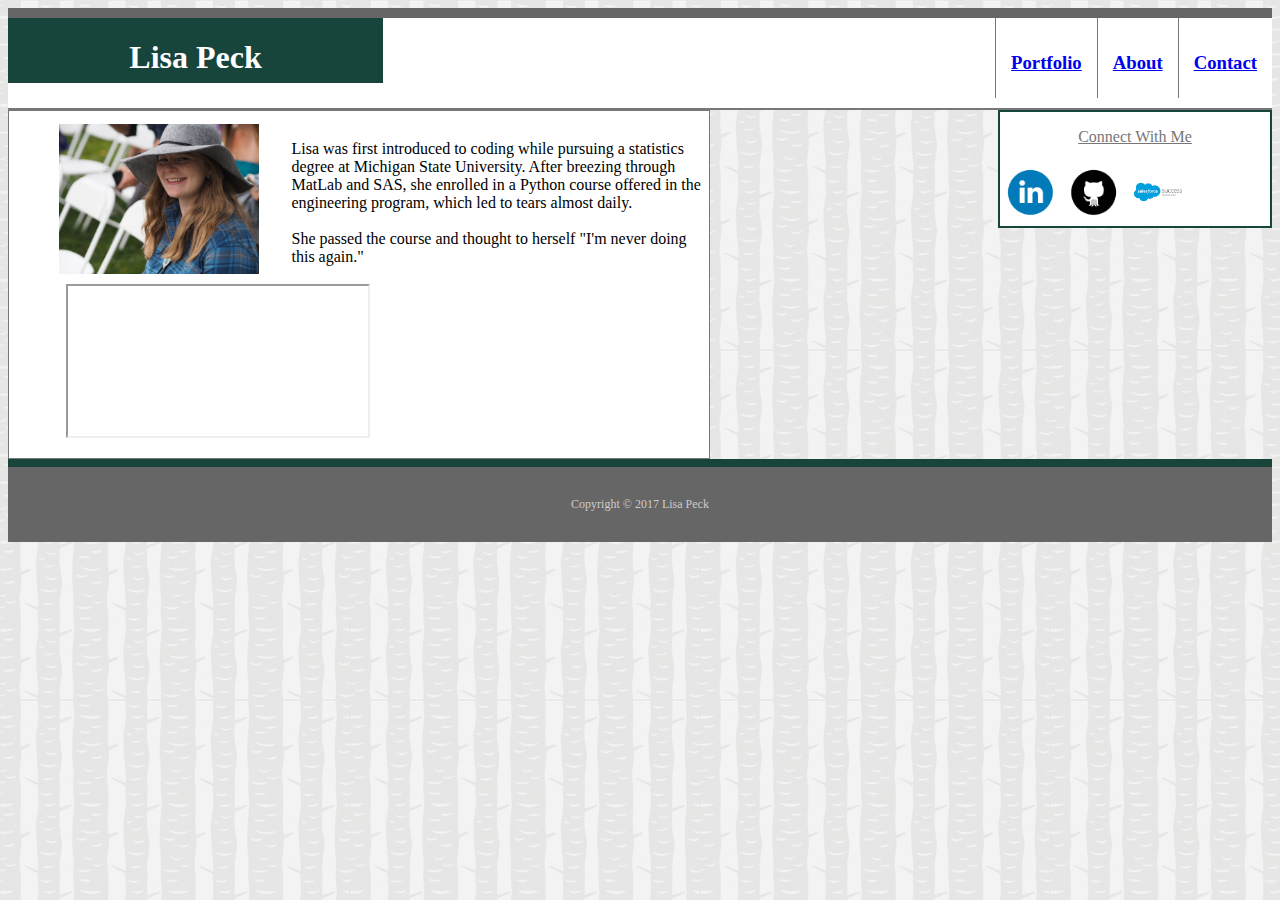
<file: index.html>
<!DOCTYPE html>
<html lang="en-us">

<head>
  <meta charset="UTF-8">
  <title>Lisa Peck bio</title>
  <link rel="stylesheet" type="text/css" href="./assets/style.css">
</head>
<body background="./tree_bark.png" >
	<div class="topbox">
		<div class="namehead">
		<h1>Lisa Peck</h1>
		</div>
		<div class="links">
		<h3><a href="./contact.html">Contact</a></h3>
		</div>
		<div class="links">
		<h3><a href="#">About</a></h3>
		</div>
		<div class="links">
		<h3><a href="./portfolio.html">Portfolio</a></h3>
		</div>
	</div>

	<div class="aboutme">

		<div class="headshot"> <img src="./assets/images/P9090335.JPG" width=200></div>
		<div class="bio"><p>Lisa was first introduced to coding while pursuing a statistics degree at Michigan State University. After breezing through MatLab and SAS, she enrolled in a Python course offered in the engineering program, which led to tears almost daily. 
		<br><br>
		She passed the course and thought to herself "I'm never doing this again."
		<br><br>
		
<iframe src="https://xmdemo.az1.qualtrics.com/jfe/form/SV_eFKRPf3tN878gDP"></iframe>
		</div>

	</div>

  <div class="connect">
    <div class="withme"> <p>Connect With Me</p></div>
    <div class="connectlink"> <a href="https://www.linkedin.com/in/lisa-peck/">
    <img border="0" alt="LinkedIn" src="./assets/images/LinkedIn.png" width="50" height="50">
    </a></div>
      <div class="connectlink"> <a href="https://github.com/lpeck">
    <img border="0" alt="GitHub" src="./assets//images/GitHub.png" width="50" height="50">
    </a></div>
    </a>
      <div class="connectlink"> <a href="https://success.salesforce.com/ProfileView">
    <img border="0" alt="Salesforce Success Community" src="./assets/images/Salesforce.png" width="50" height="50">
    </a>
    </div>
  </div>
  <footer>
    <div class="container">
      Copyright &copy; 2017 Lisa Peck
    </div>
  </footer>
</body>
</html>
</file>
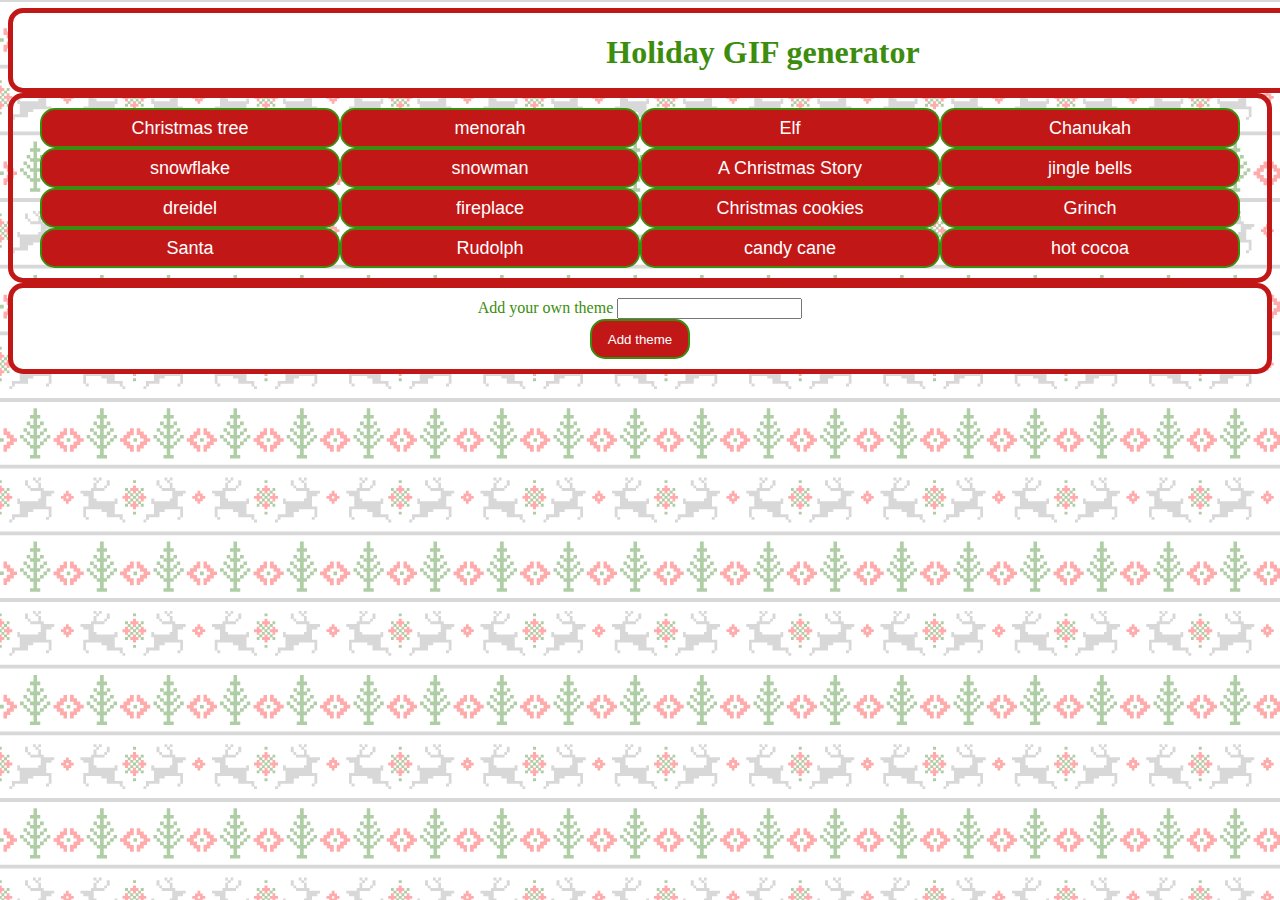
<file: giphy.html>
<!DOCTYPE html>
<html lang="en-us">
  <head>
    <meta charset="UTF-8">
    <title>Holiday GIF</title>
    <link rel="stylesheet" href="./assets/giphystyle.css">
    <script src="https://cdnjs.cloudflare.com/ajax/libs/jquery/3.2.1/jquery.min.js"></script>
  </head>
<body background="./assets/images/christmas.png">
<div id="intro"><h1>Holiday GIF generator</h1></div>
<div id="themes-list"></div>
    <form id="new-theme">
      <label for="theme-input">Add your own theme</label>
      <input type="text" id="theme-input"><br>
      <!-- Button triggers new movie to be added -->
      <input id="add-theme" type="submit" value="Add theme">
    </form>
<div id="gifs"></div>
<script type="text/javascript">
    $(document).ready(function() {
    var themes = ["Christmas tree" , "menorah", "Elf" , "Chanukah" , "snowflake" , "snowman" , "A Christmas Story" , "jingle bells" ,"dreidel", "fireplace" , "Christmas cookies" , "Grinch" , "Santa" , "Rudolph","candy cane", "hot cocoa"];
    console.log(themes);
    $("#add-theme").on("click", function(event){
        event.preventDefault();
        var newtheme = $("#theme-input").val().trim();
        themes.push(newtheme);
        console.log(themes);
        $("#themes-list").empty();
        CreateButtons();
    });
    function CreateButtons() {
        for (var i = 0; i < themes.length; i++) {
            var generate = $("<button>");
            generate.addClass("theme");
            generate.attr("data-theme",themes[i]);
            generate.text(themes[i]);
            $("#themes-list").append(generate);
        }
    }
CreateButtons();
    $(document).on('click', "button.theme", function() {
    // $("button").on("click",function() {
        //$("#gifs").empty();
        var chosenTheme = $(this).attr("data-theme");
        var queryURL = "https://api.giphy.com/v1/gifs/search?q=" + chosenTheme + "&api_key=jhyQJv9Mc5VPG808UfdpMKY5VkJTAwAv";
        $.ajax({
            url: queryURL,
            method: "GET"
        })
        .done(function(response) {
            console.log(queryURL);
            console.log(response);
            var results = response.data;
            for (var i = 0; i < 10; i++) {
                var themeDiv = $("<div>");
                var GIFrating = $("<p>").text("Rating: " + results[i].rating);
                var GIFimage = $("<img>");
                GIFimage.attr("src", results[i].images.fixed_height.url).attr("data-still",results[i].images.fixed_height.url).attr("data-animate",results[i].images.fixed_height.url).attr("data-state", "still").attr("class","giphy");
                themeDiv.append(GIFrating);
                themeDiv.append(GIFimage);
                $("#gifs").prepend(themeDiv);
            }
        })
    });
    $("#giphy").on("click", function() {
        var state = $(this).attr("data-state");
        if (state === "still") {
            $(this).attr("src",$(this).attr("data-animate"));
            $(this).attr("data-state","animate");
        }
        else{
            $(this).attr("src",$(this).attr("data-still"));
            $(this).attr("data-state","still");
        }
    });
        
    });
</script>
</body>
</file>
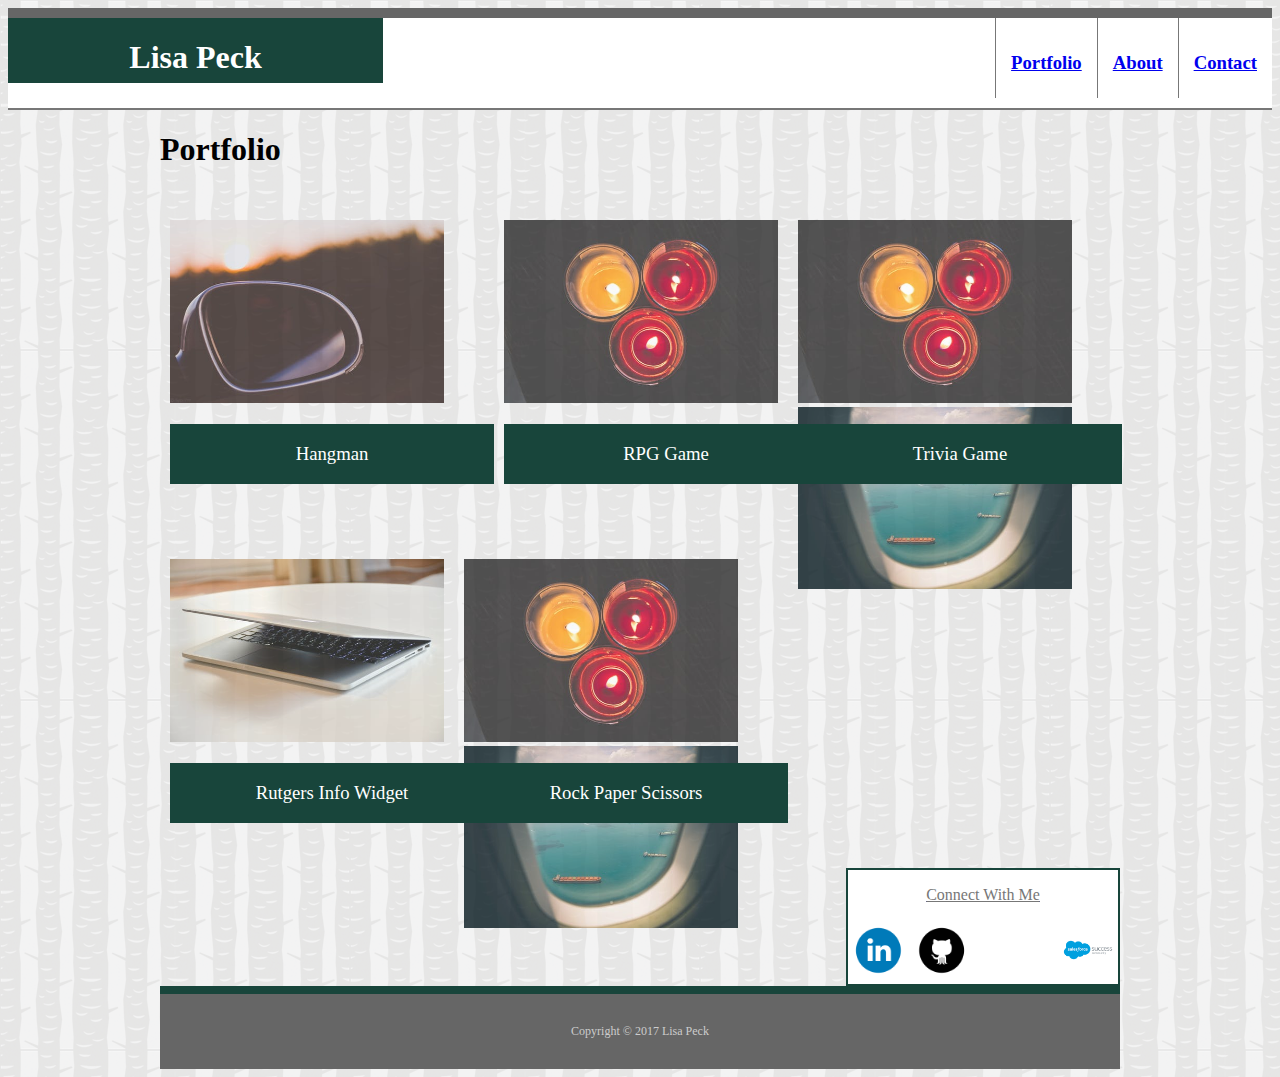
<file: portfolio.html>
<!doctype html>
<html lang="en-us">
<head>
  <meta charset="UTF-8">
  <title>Portfolio | Lisa Peck</title>
  <link rel="stylesheet" type="text/css" href="./assets/style.css">
</head>
<body background="./assets/images/tree_bark.png" >
  <div class="topbox">
    <div class="namehead">
    <h1>Lisa Peck</h1>
    </div>
    <div class="links">
    <h3><a href="./contact.html">Contact</a></h3>
    </div>
    <div class="links">
    <h3><a href="./index.html">About</a></h3>
    </div>
    <div class="links">
    <h3><a href="#">Portfolio</a></h3>
    </div>
  </div>
  </header>
  <div id="main-container" class="container">
    <section class="main-section">
      <h1>Portfolio</h1>
      <div class="portfolioimage">
        <a href="./Hangman.html"><img src="./assets/images/image2.jpeg" alt="hangman"></a>
        <h3>Hangman</h3>
      </div>
      <div class="portfolioimage">
        <a href="./crystal.html"><img src="./assets/images/image3.jpeg" alt="RPG crystal game">
        <h3 clear: right; >RPG Game</h3>
      </div>
      <div class="portfolioimage">
        <img src="./assets/images/image3.jpeg" alt="Trivia Game">
         <a href="./triviahome.html"><img src="./assets/images/image1.jpeg" alt="Trivia">
        <h3>Trivia Game</h3>
      </div>
      <div class="portfolioimage"> 
        <a href="./giphy.html">
        <img src="./assets/images/image4.jpeg" alt="Rutgers Info Widget">
        <h3>Rutgers Info Widget</h3>
      </div>
      <div class="portfolioimage">
        <img src="./assets/images/image3.jpeg" alt="Train Scheduler">
         <a href="./TrainScheduler.html"><img src="./assets/images/image1.jpeg" alt="Train">
        <h3>Rock Paper Scissors</h3>
      </div>
    </section>

  <div class="connect">
    <div class="withme"> <p>Connect With Me</p></div>
    <div class="connectlink"> <a href="https://www.linkedin.com/in/lisa-peck/">
    <img border="0" alt="LinkedIn" src="./assets/images/LinkedIn.png" width="50" height="50">
    </a></div>
      <div class="connectlink" style="margin: 0 auto"> <a href="https://github.com/lpeck">
    <img border="0" alt="GitHub" src="./assets/images/GitHub.png" width="50" height="50">
    </a></div>
    </a>
      <div class="connectlink" style="float:right"> <a href="https://success.salesforce.com/ProfileView">
    <img border="0" alt="Salesforce Success Community" src="./assets/images/Salesforce.png" width="50" height="50">
    </a>
    </div>
  </div>
  <footer>
    <div class="container">
      Copyright &copy; 2017 Lisa Peck
    </div>
  </footer>
</body>
</html>
</file>
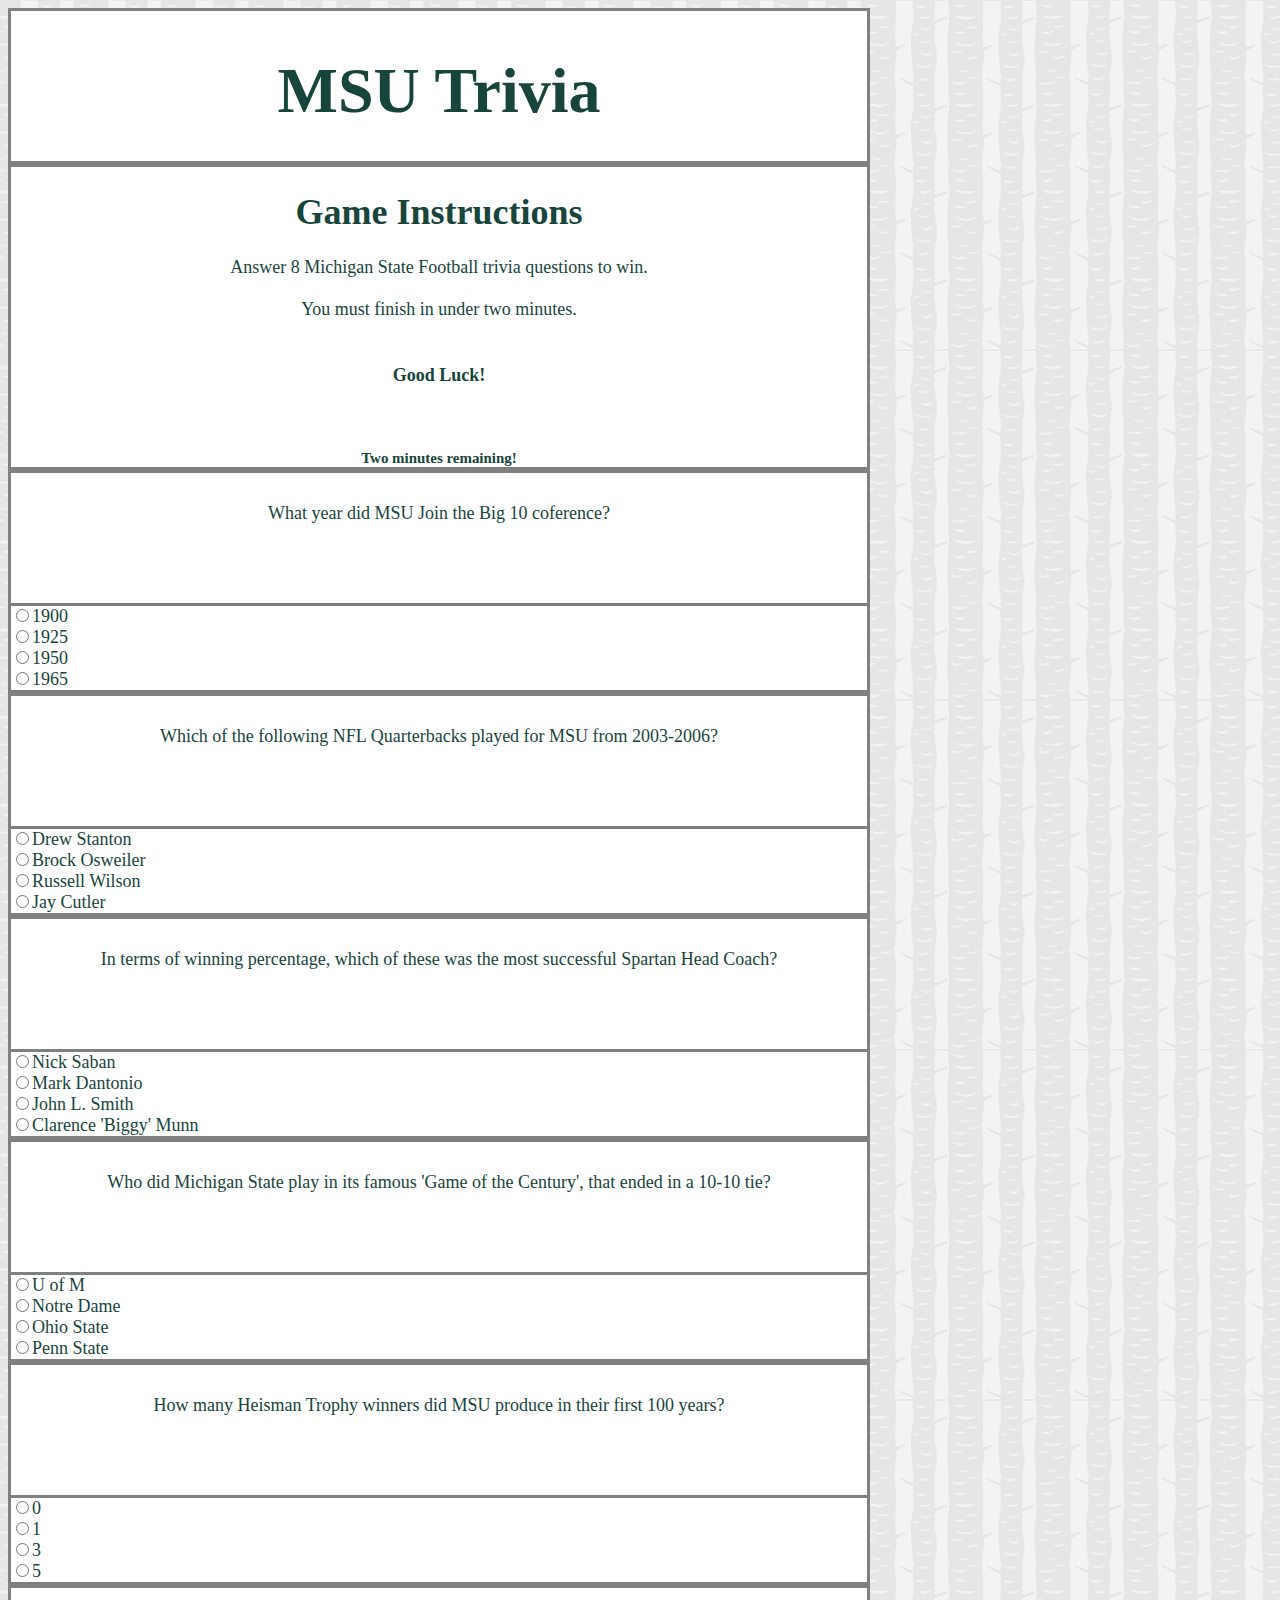
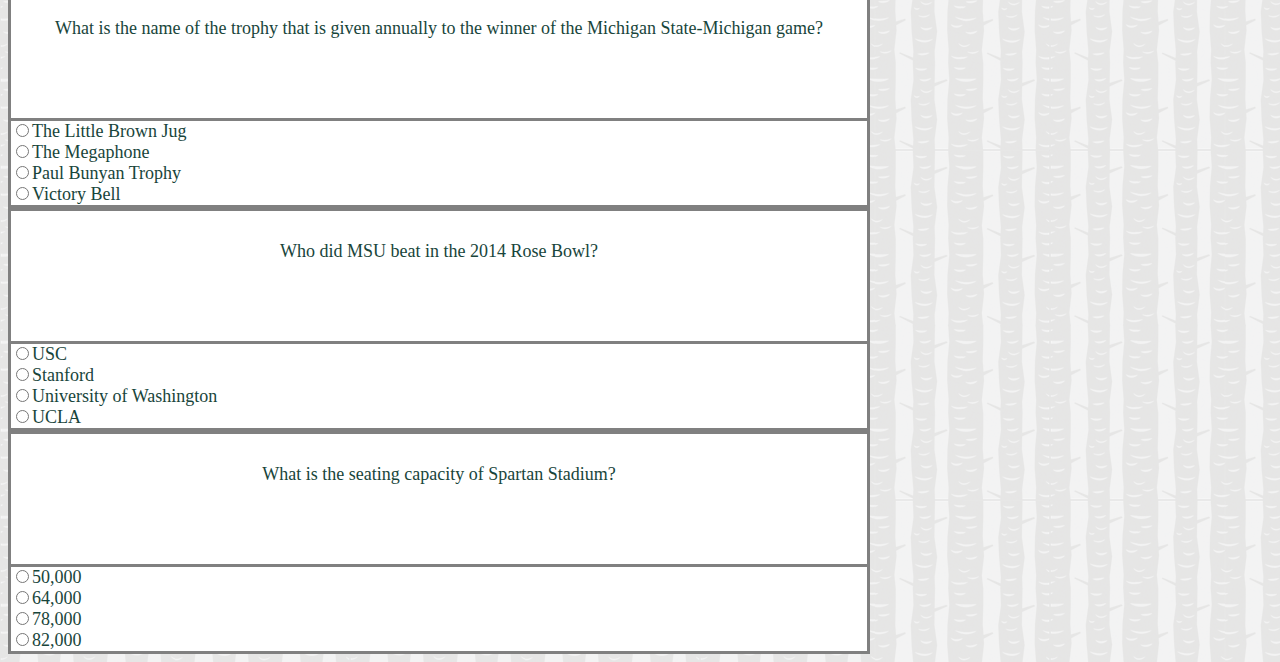
<file: trivia.html>
<!doctype html>
<html lang="en">
<head>
    <title>MSU Trivia</title>
     <link rel="stylesheet" href="./assets/triviastyle.css">
       <script src="https://cdnjs.cloudflare.com/ajax/libs/jquery/3.2.1/jquery.min.js"></script>

</head>

<body background="./assets/images/tree_bark.png" style="width: 870px" >

<div id="main">
	<h1>MSU Trivia</h1>
</div>


<div id="instructions">
	<h1> Game Instructions</h1>
		<p>Answer 8 Michigan State Football trivia questions to win.<br><br>
			You must finish in under two minutes.<br><br>
			<h4>Good Luck!</h4></p>
<div id="time-left"><h5>Two minutes remaining!</h5></div>

</div>
<div id="question">What year did MSU Join the Big 10 coference?
<div id="question0"></div></div>
<form id="radio0">
  <input type="radio" name="q0" value="1900">1900<br>
  <input type="radio" name="q0" value="1925">1925<br>
  <input type="radio" name="q0" value="1950">1950<br>
   <input type="radio" name="q0" value="1965">1965
</form>

<div id="question">Which of the following NFL Quarterbacks played for MSU from 2003-2006?
<div id="question1"></div></div>
<form id="radio1">
  <input type="radio" name="q1" value="Drew Stanton">Drew Stanton<br>
  <input type="radio" name="q1" value="Brock Osweiler">Brock Osweiler<br>
  <input type="radio" name="q1" value="Russell Wilson">Russell Wilson<br>
   <input type="radio" name="q1" value="Jay Cutler">Jay Cutler
</form>

<div id="question">In terms of winning percentage, which of these was the most successful Spartan Head Coach?
<div id="question2"></div></div>
<form id="radio2">
  <input type="radio" name="q2" value="Nick Saban">Nick Saban<br>
  <input type="radio" name="q2" value="Mark Dantonio">Mark Dantonio<br>
  <input type="radio" name="q2" value="John L. Smith">John L. Smith<br>
   <input type="radio" name="q2" value="Clarence 'Biggy' Munn">Clarence 'Biggy' Munn
</form>

<div id="question">Who did Michigan State play in its famous 'Game of the Century', that ended in a 10-10 tie?
<div id="question3"></div></div>
<form id="radio3">
  <input type="radio" name="q3" value="U of M">U of M<br>
  <input type="radio" name="q3" value="Notre Dame">Notre Dame<br>
  <input type="radio" name="q3" value="Ohio State">Ohio State<br>
   <input type="radio" name="q3" value="Penn State">Penn State
</form>

<div id="question">How many Heisman Trophy winners did MSU produce in their first 100 years?
<div id="question4"></div></div>
<form id="radio4">
  <input type="radio" name="q4" value="0">0<br>
  <input type="radio" name="q4" value="1">1<br>
  <input type="radio" name="q4" value="3">3<br>
   <input type="radio" name="q4" value="5">5
</form>

<div id="question">What is the name of the trophy that is given annually to the winner of the Michigan State-Michigan game?
<div id="question5"></div></div>
<form id="radio5">
  <input type="radio" name="q5" value="The Little Brown Jug">The Little Brown Jug<br>
  <input type="radio" name="q5" value="The Megaphone">The Megaphone<br>
  <input type="radio" name="q5" value="Paul Bunyan Trophy">Paul Bunyan Trophy<br>
   <input type="radio" name="q5" value="Victory Bell">Victory Bell
</form>

<div id="question">Who did MSU beat in the 2014 Rose Bowl?
<div id="question6"></div></div>
<form id="radio6">
  <input type="radio" name="q6" value="USC">USC<br>
  <input type="radio" name="q6" value="Stanford">Stanford<br>
  <input type="radio" name="q6" value="University of Washington">University of Washington<br>
   <input type="radio" name="q6" value="UCLA">UCLA
</form>

<div id="question">What is the seating capacity of Spartan Stadium?
<div id="question7"></div></div>
<form id="radio7">
  <input type="radio" name="q7" value="50,000">50,000<br>
  <input type="radio" name="q7" value="64,000">64,000<br>
  <input type="radio" name="q7" value="78,000">78,000<br>
   <input type="radio" name="q7" value="82,000">82,000
</form>




 	 <script type="text/javascript">

	
		$(document).ready(function() {

		setTimeout(HalfMinute, 1000 * 30);
		setTimeout(OneMinute, 1000 * 60);
		setTimeout(TimeUp, 1000 * 120);


function HalfMinute() {

  $("#time-left").text("Time is running out!");

}

function OneMinute() {

  $("#time-left").text("Less than one minute left!");

}

function TimeUp() {

  // in the element with an id of time-left add an h2 saying Time's Up!
  // console log done

  $("#time-left").text("Time's Up!");
			var correctanswers = ["1950","Drew Stanton","Clarence 'Biggy' Munn","Notre Dame","0","Paul Bunyan Trophy","Stanford","78,000"];

			var chosenanswers = [];
			var varq0 = "";
			var varq1 = "";
			var varq2 = "";
			var varq3 = "";
			var varq4 = "";
			var varq5 = "";
			var varq6 = "";
			var varq7 = "";
			var score = 0;

					varq0 = ($('input[name=q0]:checked', '#radio0').val());
					console.log(varq0);
					chosenanswers.push(varq0);


					varq1 = ($('input[name=q1]:checked', '#radio1').val());
					console.log(varq1);
					chosenanswers.push(varq1);


					varq2 = ($('input[name=q2]:checked', '#radio2').val());
					console.log(varq2);
					chosenanswers.push(varq2);



					varq3 = ($('input[name=q3]:checked', '#radio3').val());
					console.log(varq3);
					chosenanswers.push(varq3);



					varq4 = ($('input[name=q4]:checked', '#radio4').val());
					console.log(varq4);
					chosenanswers.push(varq4);



					varq5 = ($('input[name=q5]:checked', '#radio5').val());
					console.log(varq5);
					chosenanswers.push(varq5);



					varq6 = ($('input[name=q6]:checked', '#radio6').val());
					console.log(varq6);
					chosenanswers.push(varq6);



					varq7 = ($('input[name=q7]:checked', '#radio7').val());
					console.log(varq7);
					chosenanswers.push(varq7);

             console.log(chosenanswers);

        if (chosenanswers[0] === correctanswers[0]) {
        	$("#question0").append("<h2>Correct!</h2>");
        	score++;
        	console.log("correct answer 0")
        }

        else if (chosenanswers[0] != correctanswers[0] ) {
        	$("#question0").append("<h3>Incorrect! Correct Answer Was: "+correctanswers[0]+"</h3");
        	console.log("incorrect answer 0")

        }
//<p style="color:blue;font-size:46px;">
         if (chosenanswers[1] === correctanswers[1]) {
        	$("#question1").append("<h2>Correct!</h2>");
        	score++;
        	console.log("correct answer 1")
        }

        else if (chosenanswers[1] != correctanswers[1] ) {
        	$("#question1").append("<h3>Incorrect! Correct Answer Was: "+correctanswers[1]+"</h3>");
        	console.log("incorrect answer 1")

        }

         if (chosenanswers[2] === correctanswers[2]) {
        	$("#question2").append("<h2>Correct!</h2>");
        	score++;
        	console.log("correct answer 2")
        }

        else if (chosenanswers[2] != correctanswers[2] ) {
        	$("#question2").append("<h3>Incorrect! Correct Answer Was: "+correctanswers[2]+"</h3>");
        	console.log("incorrect answer 2")

        }

          if (chosenanswers[3] === correctanswers[3]) {
        	$("#question3").append("<h2>Correct!</h2>");
        	score++;
        	console.log("correct answer 3")
        }

        else if (chosenanswers[3] != correctanswers[3] ) {
        	$("#question3").append("<h3>Incorrect! Correct Answer Was: "+correctanswers[3]+"</h3>");
        	console.log("incorrect answer 3")

        }

         if (chosenanswers[4] === correctanswers[4]) {
        	$("#question4").append("<h2>Correct!</h2>");
        	score++;
        	console.log("correct answer 4")
        }

        else if (chosenanswers[4] != correctanswers[4] ) {
        	$("#question4").append("<h3>Incorrect! Correct Answer Was: "+correctanswers[4]+"</h3>");
        	console.log("incorrect answer 4")

        }

         if (chosenanswers[5] === correctanswers[5]) {
        	$("#question5").append("<h2>Correct!</h2>");
        	score++;
        	console.log("correct answer 5")
        }

        else if (chosenanswers[5] != correctanswers[5] ) {
        	$("#question5").append("<h3>Incorrect! Correct Answer Was: "+correctanswers[5]+"</h3>");
        	console.log("incorrect answer 5")

        }


         if (chosenanswers[6] === correctanswers[6]) {
        	$("#question6").append("<h2>Correct!</h2>");
        	score++;
        	console.log("correct answer 6")
        }

        else if (chosenanswers[6] != correctanswers[6] ) {
        	$("#question6").append("<h3>Incorrect! Correct Answer Was: "+correctanswers[6]+"</h3>");
        	console.log("incorrect answer 6")

        }

         if (chosenanswers[7] === correctanswers[7]) {
        	$("#question7").append("<h2>Correct!</h2>");
        	score++;
        	console.log("correct answer 7")
        }

        else if (chosenanswers[7] != correctanswers[7] ) {
        	$("#question7").append("<h3>Incorrect! Correct Answer Was: "+correctanswers[7]+"</h3>");
        	console.log("incorrect answer 7")

        }

       if (score > 4){
       	alert("Great Job! Your score is: "+score); 
       }

       else {
       	alert("Better luck next time! Your score was: "+score);
       }

	};
       });


</script>



</body>
</html>
</file>
<file: assets/style.css>
.namehead {
	text-align: center;
	background-color: #18453B;
	color: white;
	width: 375px;
	object-position: left top;
	height: 65px;
	float: left;
	font-family: 'Georgia', Times, Times New Roman, serif;
	clear: both;
	margin: 0: auto;
}


.topbox {background-color: white;
	border-bottom-width: 2px;
	border-bottom-color:#777777;
	border-bottom-style: solid;
	height: 80px;
	width: 100%;
	padding-top: 0px;
	clear: both;
	padding-bottom: 10px;
	border-top-width: 10px;
	border-top-color: #666666;
	border-top-style: solid;
}

.links {
	float: right;
	padding: 15px;
	border-left-style: solid;
	border-left-color: #777777;
	border-left-width: 1px;
	color: #777777;
	font-family: 'Georgia', Times, Times New Roman, serif;
	height: 50px;
	font-size: 16;
}
.bio {
	padding-left: 1%;
}
.aboutme {
	padding-top: 1%;
	width: 650px;
	clear: left;
	padding-left: 50px;
	background-color: white;
	border-style: solid;
	border-color: #777777;
	border-width: 1px;
	height: relative;
	display: inline-block;
}

.headshot {
width: 200px;
float: left;
padding-right: 5%;
}

.connect{
	width: 270px;
	border-style: solid;
	border-color: #18453B;
	border-width: 2px;
	background-color: white;
	height: relative;
	display: inline-block;
	float: right;
	clear: left;
}

.connectlink{
	width: 50px;
	padding: 5px 5px 5px 5px ;
	display: inline-block;
}

.withme{
	font-size: 16;
	font-family: 'Georgia', Times, Times New Roman, serif;
	text-align: center;
	text-decoration: underline;
	color: #777777;;

}

.portfolioimage{  
	position: relative;
 	float: left;
	width: 274px;
	margin: 20px 0 25px;
	height: 274px;
	padding: 10px 10px 10px 10px;
	}
.portfolioimage:nth-child(even) {
  margin-right: 40px;
}
.portfolioimage img {
  width: 100%;
  border: 0 none;
  opacity: 0.8;
}
.portfolioimage h3 {
  position: absolute;
  bottom: 20px;
  width: 100%;
  padding: 15px;
  margin-bottom: 0;
  font-weight: 300;
  line-height: 30px;
  color: #fff;
  text-align: center;
  background: #18453B;
  border-bottom: 0;
}

#contact-form ul {
  margin-bottom: 20px;
}

#contact-form li {
  margin-bottom: 10px;
}
label,
input[type=text],
input[type=email],
textarea {
  display: block;
  width: 100%;
}
input[type=text],
input[type=email],
textarea {
  height: 35px;
  padding: 0 10px;
  font-size: 14px;
  border: 1px solid #ddd;
}
textarea {
  height: 200px;
}
input[type=submit] {
  padding: 10px 30px;
  font-size: 18px;
  color: #fff;
  cursor: pointer;
  background: #4aaaa5;
  border: 0 none;
}
  .container {
  width: 100%;
  max-width: 960px;
  margin: 0 auto;
  clear: both;
}
footer {
  padding: 30px 0;
  clear: both;
  font-size: 12px;
  color: #fff;
  color: #ccc;
  text-align: center;
  background: #666;
  border-top: 8px solid #18453B;
  bottom: 0;
}

@media (max-width: 980px){
	.main-container { 
	clear: both; }
}

@media (max-width: 768px){
	.main-container {
		clear: both;
	}
		.aboutme {
		clear: both;
	}
	.connect {
			clear: both;
			float: center;
}

@media (max-width: 640px){
	.main-container {
		clear: both;}

	}
}
</file>
<file: assets/giphystyle.css>
h1 {
	color: #3C8D0D;
	size: xx-large;
}

#intro {
	width: 1500px;
	height: 75px;
	text-align: center;
	border-radius: 15px;
	clear: both;
	background: white;
	border-color: #C21717;
	border-style: solid;
	border-width: 5px;
}

.theme {
	width: 300px;
	height: 40px;
	background-color: #C21717;
	border-width: 2px;
	border-color: #3C8D0D; 
	text-align: center;
	border-style: solid;
	border-radius: 15px;
	color: white;
	font-style: bold;
	font-size: large;
	padding: 5px 5px 5px 5px;
}

#themes-list {
	text-align: center;
	border-radius: 15px;
	clear: both;
	background-color: transparent;
	border-color: #C21717;
	border-style: solid;
	border-width: 5px;
	padding: 10px 10px 10px 10px;
}

#new-theme {
	text-align: center;
	border-radius: 15px;
	clear: both;
	background-color: white;
	border-color: #C21717;
	border-style: solid;
	border-width: 5px;
	padding: 10px 10px 10px 10px;
	color: #3C8D0D;
	style: bold;
}

#add-theme {
	width: 100px;
	height: 40px;
	background-color: #C21717;
	border-width: 2px;
	border-color: #3C8D0D; 
	text-align: center;
	border-style: solid;
	border-radius: 15px;
	color: white;
	padding: 5px 5px 5px 5px;
}



p {
	width: 100px;
	height: 20px;
	background-color: #C21717;
	border-width: 2px;
	border-color: #3C8D0D; 
	text-align: center;
	border-style: solid;
	border-radius: 15px;
	color: white;
	padding: 5px 5px 5px 5px;
}
</file>
<file: assets/triviastyle.css>
#main {
	width: 856px;
	height: 150px;
	border: 10px 10px 10px 10px;
	border-width: 3px;
	border-color: grey;
	border-style: solid;
	color: #18453B;
	font-size: xx-large;
	text-align: center;
	clear: both;
	background: white;
	}

#instructions{
	width: 856px;
	border: 10px 10px 10px 10px;
	border-width: 3px;
	border-color: grey;
	border-style: solid;
	color: #18453B;
	font-size: large;
	text-align: center;
	clear: both;
	background: white;
	height: 300px;
	}
#question{
	width: 856px;
	height: 100px;
	color: #18453B;
	font-size: large;
	text-align: center;
	clear: both;
	background: white;
	padding-top: 30px;
	border-top-color: grey;
	border-top-style: solid;
	border-top-width: 3px;
	border-left-width: 3px;
	border-left-color: grey;
	border-left-style: solid;
	border-right-width: 3px;
	border-right-color: grey;
	border-right-style: solid;

}
#question0{
	width: 856px;
	height: 20px;
	text-align: center;
	clear: both;
	background: white;


}

#question1{
	width: 856px;
	height: 20px;
	text-align: center;
	clear: both;
	background: white;


}

#question2{
	width: 856px;
	height: 20px;
	text-align: center;
	clear: both;
	background: white;

}

#question3{
	width: 856px;
	height: 20px;
	text-align: center;
	clear: both;
	background: white;


}

#question4{
	width: 856px;
	height: 20px;
	text-align: center;
	clear: both;
	background: white;


}

#question5{
	width: 856px;
	height: 20px;
	text-align: center;
	clear: both;
	background: white;

}

#question6{
	width: 856px;
	height: 20px;
	text-align: center;
	clear: both;
	background: white;


}

#question7{
	width: 856px;
	height: 20px;
	text-align: center;
	clear: both;
	background: white;


}
#radio0{
	width: 856px;
	border: 10px 10px 10px 10px;
	border-width: 3px;
	border-color: grey;
	border-style: solid;
	color: #18453B;
	font-size: large;
	clear: both;
	background: white;
}

#radio1{
	width: 856px;
	border: 10px 10px 10px 10px;
	border-width: 3px;
	border-color: grey;
	border-style: solid;
	color: #18453B;
	font-size: large;
	clear: both;
	background: white;
}

#radio2{
	width: 856px;
	border: 10px 10px 10px 10px;
	border-width: 3px;
	border-color: grey;
	border-style: solid;
	color: #18453B;
	font-size: large;
	clear: both;
	background: white;
}

#radio3{
	width: 856px;
	border: 10px 10px 10px 10px;
	border-width: 3px;
	border-color: grey;
	border-style: solid;
	color: #18453B;
	font-size: large;
	clear: both;
	background: white;
}

#radio4{
	width: 856px;
	border: 10px 10px 10px 10px;
	border-width: 3px;
	border-color: grey;
	border-style: solid;
	color: #18453B;
	font-size: large;
	clear: both;
	background: white;
}

#radio5{
	width: 856px;
	border: 10px 10px 10px 10px;
	border-width: 3px;
	border-color: grey;
	border-style: solid;
	color: #18453B;
	font-size: large;
	clear: both;
	background: white;
}

#radio6{
	width: 856px;
	border: 10px 10px 10px 10px;
	border-width: 3px;
	border-color: grey;
	border-style: solid;
	color: #18453B;
	font-size: large;
	clear: both;
	background: white;
}

#radio7{
	width: 856px;
	border: 10px 10px 10px 10px;
	border-width: 3px;
	border-color: grey;
	border-style: solid;
	color: #18453B;
	font-size: large;
	clear: both;
	background: white;
}

	#time-left{
	width: 856px;
	color: #18453B;
	font-size: large;
	text-align: center;
	clear: both;
	background: white;
	height: 30px;
	padding-top: 15px;
}

}

#start{
	width: 100px;
	height: 75px;
	color: white;
	background: #18453B;
	padding: 5px;
	border-width: 3px
	border-color: #18453B;;
	border-style: solid;
}

h2 {
	color: #32CD32;
	font-style: bold;
	font-size: large;
}

h3 {
	color: red;
	font-style: bold;
	font-size: large;
}
</file>
